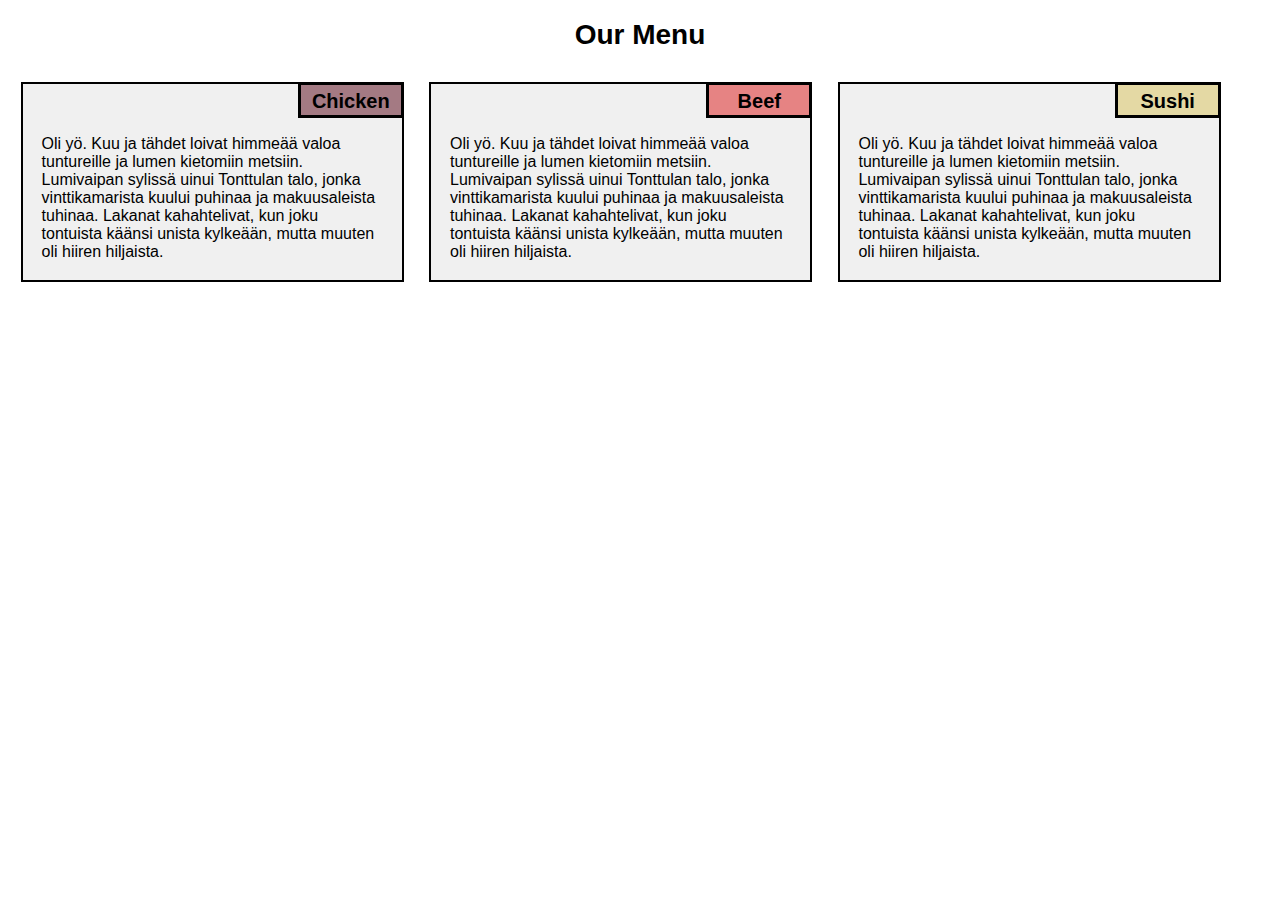
<file: module2-assignment/index.html>
<!DOCTYPE html>
<html>
    <head>
        <meta charset="utf-8">
        <meta name="viewport" content="width=device-width, initial-scale=1">

        <link rel="stylesheet" href="css/styles.css">
        
        <title>Module 2 solution</title>
    </head>
    <body>
        <h1>Our Menu</h1>
        <div class="box_container">
            <div class="box">
                <div class="boxtitle" id="chicken">Chicken</div>
                <div class="boxtext">
                    Oli yö. Kuu ja tähdet loivat himmeää valoa tuntureille ja lumen kietomiin metsiin. Lumivaipan sylissä uinui Tonttulan talo, jonka vinttikamarista kuului puhinaa ja makuusaleista tuhinaa. Lakanat kahahtelivat, kun joku tontuista käänsi unista kylkeään, mutta muuten oli hiiren hiljaista.
                </div>
            </div>
            <div class="box">
                <div class="boxtitle" id="beef">Beef</div>
                <div class="boxtext">
                    Oli yö. Kuu ja tähdet loivat himmeää valoa tuntureille ja lumen kietomiin metsiin. Lumivaipan sylissä uinui Tonttulan talo, jonka vinttikamarista kuului puhinaa ja makuusaleista tuhinaa. Lakanat kahahtelivat, kun joku tontuista käänsi unista kylkeään, mutta muuten oli hiiren hiljaista.
                </div>
            </div>
            <div class="box thirdbox">
                <div class="boxtitle" id="sushi">Sushi</div>
                <div class="boxtext">
                    Oli yö. Kuu ja tähdet loivat himmeää valoa tuntureille ja lumen kietomiin metsiin. Lumivaipan sylissä uinui Tonttulan talo, jonka vinttikamarista kuului puhinaa ja makuusaleista tuhinaa. Lakanat kahahtelivat, kun joku tontuista käänsi unista kylkeään, mutta muuten oli hiiren hiljaista.
                </div>
            </div>
        </div>

    </body>

</html>
</file>
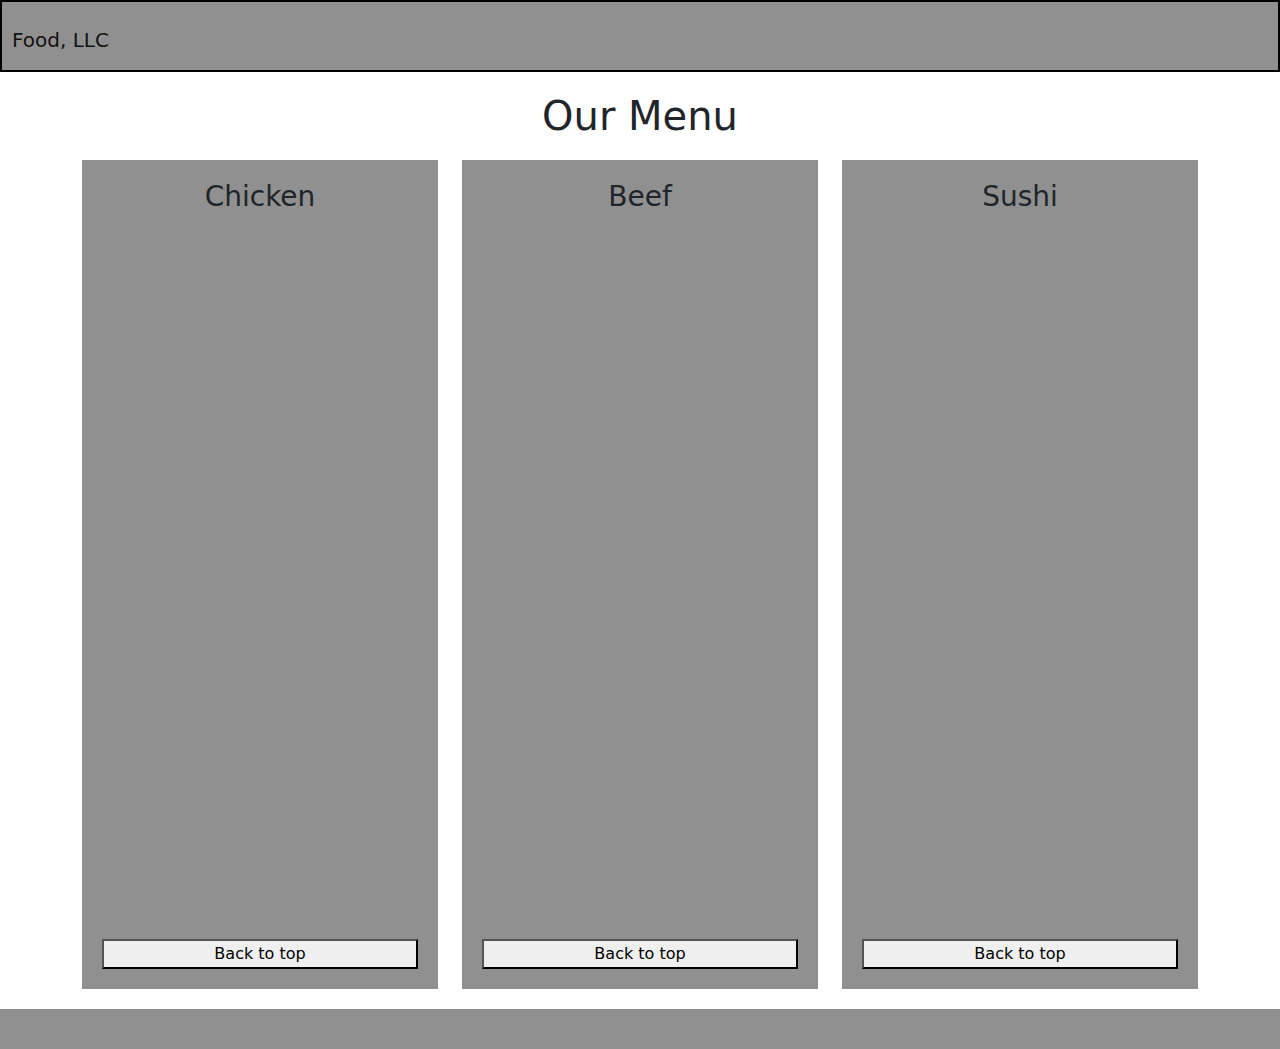
<file: module3-assignment/index.html>
<!doctype html>
<html lang="en">
  <head>
    <!-- Required meta tags -->
    <meta charset="utf-8">
    <meta name="viewport" content="width=device-width, initial-scale=1">

    <!-- Bootstrap CSS -->
    <link rel="stylesheet" href="css/bootstrap.min.css">
    <link rel="stylesheet" href="css/styles.css">


    <title>Hello, world!</title>
  </head>
  <body>
      <!-- header ---------------------------------------------------------------------->
      <header>
          <nav class="navbar navbar-expand-md navbar-light">
            <div class="container-fluid">
                <div class="navbar-brand">
                    Food, LLC
                </div>
                <button class="navbar-toggler d-block d-md-none" type="button" data-bs-toggle="collapse" data-bs-target="#navbarNav" aria-controls="navbarNav" aria-expanded="false" aria-label="Toggle navigation">
                    <span class="navbar-toggler-icon"></span>
                </button>
                <div class="collapse navbar-collapse" id="navbarNav">
                    <ul class="navbar-nav d-block d-md-none">
                        <li class="nav-item">
                            <a class="nav-link active" aria-current="page" href="#chicken">Chicken</a>
                        </li>
                        <li class="nav-item">
                            <a class="nav-link" href="#beef">Beef</a>
                        </li>
                        <li class="nav-item">
                          <a class="nav-link" href="#sushi">Sushi</a>
                        </li>
                    </ul>
                </div>
            </div> <!--container-fluid-->  
          </nav>
      </header>
      <!-- main contents ---------------------------------------------------------------------->
      <section class="container main-contents" id="top">
        <h1 class="text-center"> Our Menu </h1>
        <div class="row">
            <section class="col-lg-4 col-md-6 col-sm-12">
                <div class="contents-box">
                <h3 class="text-center" id="chicken">Chicken</h3>
                <div class="placeholder-box"></div>
                 <a href="#top"> <button class="topbutton col-12"> Back to top</button></a>
                </div>
            </section>
            <section class="col-lg-4 col-md-6 col-sm-12">
                <div class="contents-box">
                <h3 class="text-center" id="beef">Beef</h3>
                <div class="placeholder-box"></div>
                <a href="#top"> <button class="topbutton col-12"> Back to top</button></a>
                </div>
            </section>
        
            <section class="col-lg-4 col-md-12 col-sm-12">
                <div class="contents-box">
                <h3 class="text-center" id="sushi">Sushi</h3>
                <div class="placeholder-box"></div>
                <a href="#top"> <button class="topbutton col-12"> Back to top</button></a>
                </div>
            </section>
        </div>
      </section>

      <!-- footer ---------------------------------------------------------------------->
      <footer>
          <div class="container">
           </div>   
      </footer>
      <!-- end ---------------------------------------------------------------------->

    <!-- Optional JavaScript; choose one of the two! -->
    <!-- Option 1: Bootstrap Bundle with Popper -->
    <script src="https://cdn.jsdelivr.net/npm/bootstrap@5.0.2/dist/js/bootstrap.bundle.min.js" integrity="sha384-MrcW6ZMFYlzcLA8Nl+NtUVF0sA7MsXsP1UyJoMp4YLEuNSfAP+JcXn/tWtIaxVXM" crossorigin="anonymous"></script>

    <!-- Option 2: Separate Popper and Bootstrap JS 
    <script src="https://cdn.jsdelivr.net/npm/@popperjs/core@2.9.2/dist/umd/popper.min.js" integrity="sha384-IQsoLXl5PILFhosVNubq5LC7Qb9DXgDA9i+tQ8Zj3iwWAwPtgFTxbJ8NT4GN1R8p" crossorigin="anonymous"></script>
    <script src="https://cdn.jsdelivr.net/npm/bootstrap@5.0.2/dist/js/bootstrap.min.js" integrity="sha384-cVKIPhGWiC2Al4u+LWgxfKTRIcfu0JTxR+EQDz/bgldoEyl4H0zUF0QKbrJ0EcQF" crossorigin="anonymous"></script>
    -->
  </body>
</html>
</file>
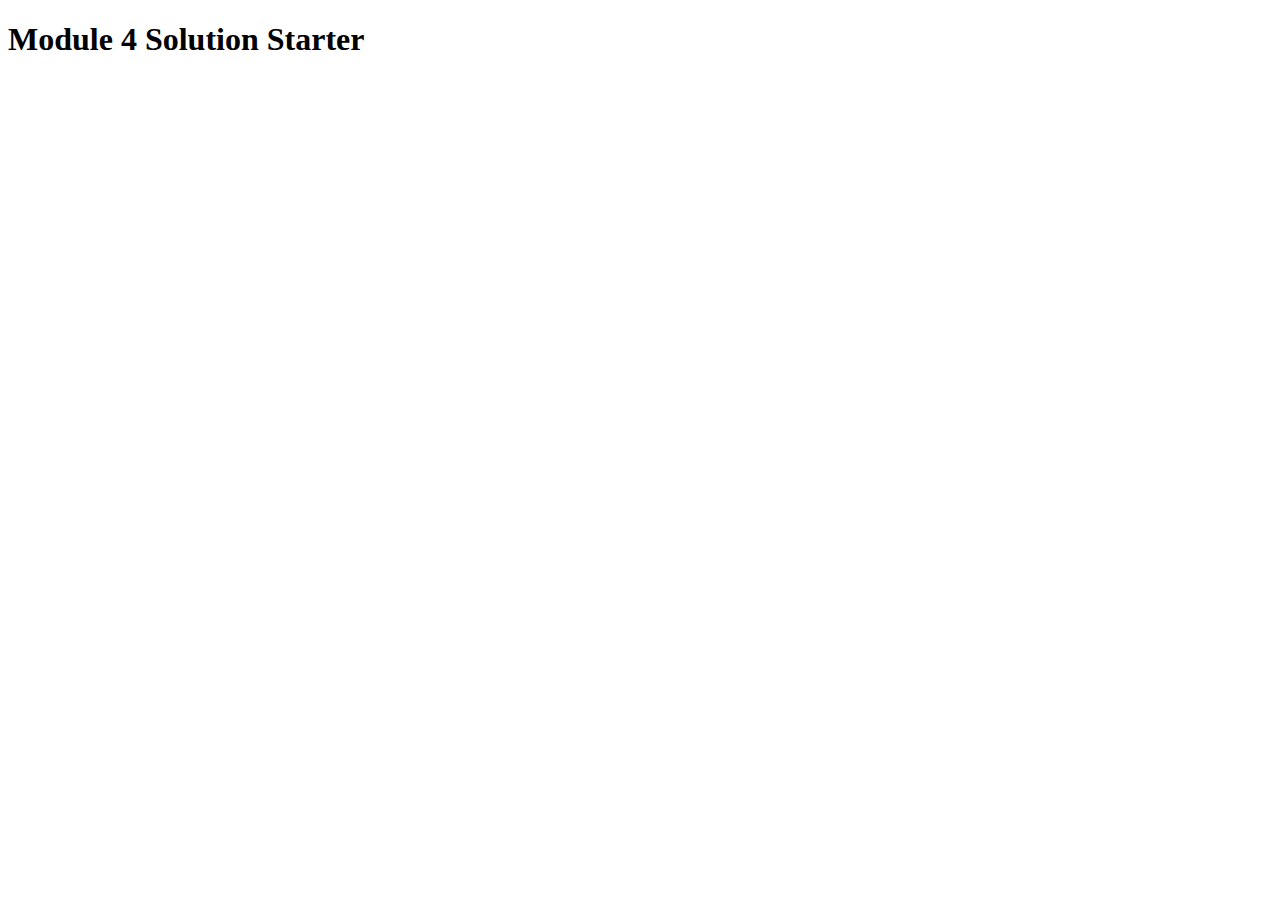
<file: module4-assignment/index.html>
<!DOCTYPE html>
<html>
<head>
  <meta charset="utf-8">
  <title>Module 4 Solution Starter</title>
  <script>
    var names = []; // DO NOT REMOVE
  </script>
  <script src="SpeakHello.js"></script>
  <script src="SpeakGoodBye.js"></script>
  <script src="script.js"></script>
</head>
<body>
  <h1>Module 4 Solution Starter</h1>
</body>
</html>
</file>
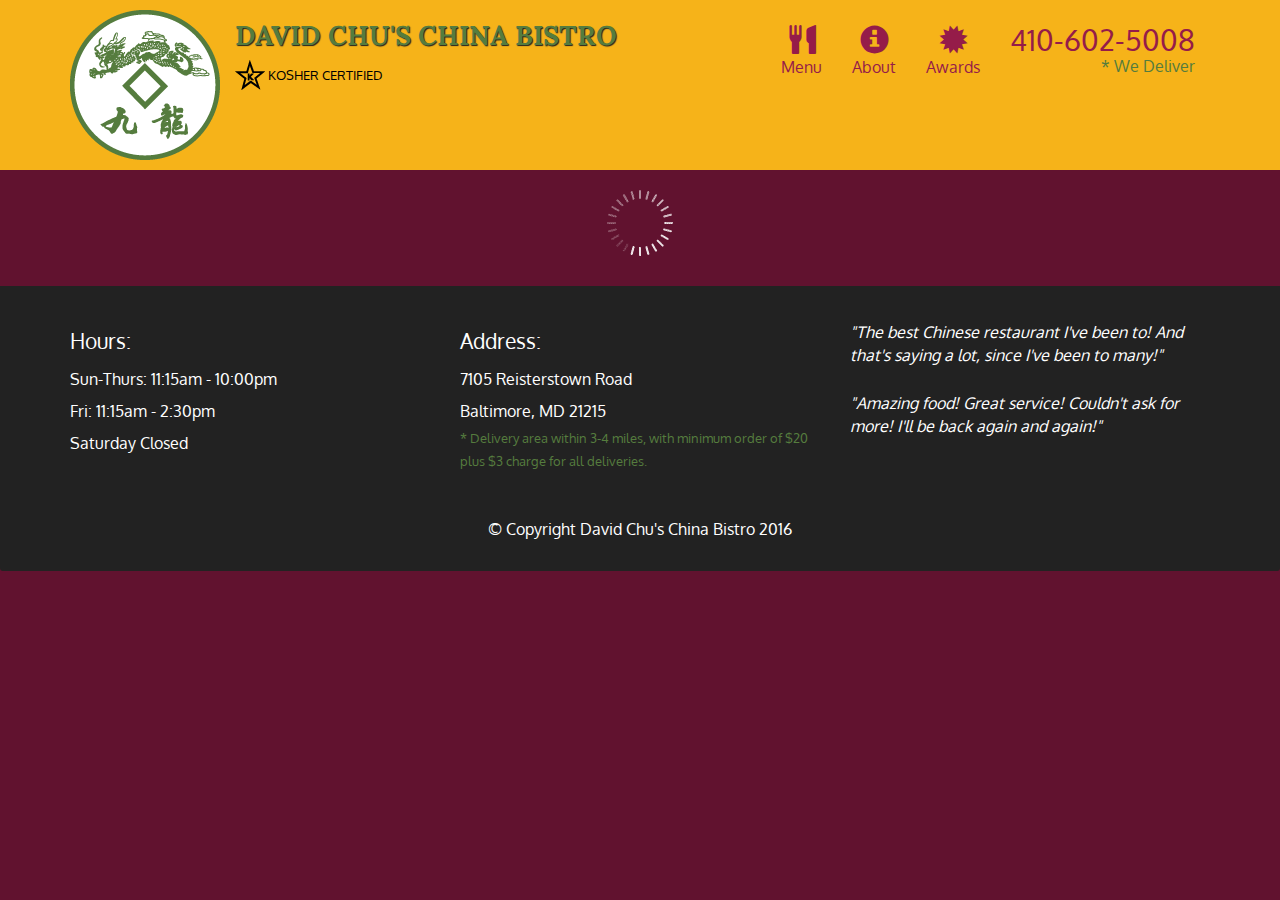
<file: module5-assignment/index.html>
<!doctype html>
<html lang="en">
  <head>
    <meta charset="utf-8">
    <meta http-equiv="X-UA-Compatible" content="IE=edge">
    <meta name="viewport" content="width=device-width, initial-scale=1">
    <title>David Chu's China Bistro</title>
    <link rel="stylesheet" href="css/bootstrap.min.css">
    <link rel="stylesheet" href="css/styles.css">
    <link href='https://fonts.googleapis.com/css?family=Oxygen:400,300,700' rel='stylesheet' type='text/css'>
    <link href='https://fonts.googleapis.com/css?family=Lora' rel='stylesheet' type='text/css'>
  </head>
<body>
  <header>
    <nav id="header-nav" class="navbar navbar-default">
      <div class="container">
        <div class="navbar-header">
          <a href="index.html" class="pull-left visible-md visible-lg">
            <div id="logo-img" alt="Logo image"></div>
          </a>

          <div class="navbar-brand">
            <a href="index.html"><h1>David Chu's China Bistro</h1></a>
            <p>
              <img src="images/star-k-logo.png" alt="Kosher certification">
              <span>Kosher Certified</span>
            </p>
          </div>

          <button id="navbarToggle" type="button" class="navbar-toggle collapsed" data-toggle="collapse" data-target="#collapsable-nav" aria-expanded="false">
            <span class="sr-only">Toggle navigation</span>
            <span class="icon-bar"></span>
            <span class="icon-bar"></span>
            <span class="icon-bar"></span>
          </button>
        </div>
        
        <div id="collapsable-nav" class="collapse navbar-collapse">
           <ul id="nav-list" class="nav navbar-nav navbar-right">
            <li id="navHomeButton" class="visible-xs active">
              <a href="index.html">
                <span class="glyphicon glyphicon-home"></span> Home</a>
            </li>
            <li id="navMenuButton">
              <a href="#" onclick="$dc.loadMenuCategories();">
                <span class="glyphicon glyphicon-cutlery"></span><br class="hidden-xs"> Menu</a>
            </li>
            <li>
              <a href="#">
                <span class="glyphicon glyphicon-info-sign"></span><br class="hidden-xs"> About</a>
            </li>
            <li>
              <a href="#">
                <span class="glyphicon glyphicon-certificate"></span><br class="hidden-xs"> Awards</a>
            </li>
            <li id="phone" class="hidden-xs">
              <a href="tel:410-602-5008">
                <span>410-602-5008</span></a><div>* We Deliver</div>
            </li>
          </ul><!-- #nav-list -->
        </div><!-- .collapse .navbar-collapse -->
      </div><!-- .container -->
    </nav><!-- #header-nav -->
  </header>

  <div id="call-btn" class="visible-xs">
    <a class="btn" href="tel:410-602-5008">
    <span class="glyphicon glyphicon-earphone"></span>
    410-602-5008
    </a>
  </div>
  <div id="xs-deliver" class="text-center visible-xs">* We Deliver</div>

  <div id="main-content" class="container"></div>

  <footer class="panel-footer">
    <div class="container">
      <div class="row">
        <section id="hours" class="col-sm-4">
          <span>Hours:</span><br>
          Sun-Thurs: 11:15am - 10:00pm<br>
          Fri: 11:15am - 2:30pm<br>
          Saturday Closed
          <hr class="visible-xs">
        </section>
        <section id="address" class="col-sm-4">
          <span>Address:</span><br>
          7105 Reisterstown Road<br>
          Baltimore, MD 21215
          <p>* Delivery area within 3-4 miles, with minimum order of $20 plus $3 charge for all deliveries.</p>
          <hr class="visible-xs">
        </section>
        <section id="testimonials" class="col-sm-4">
          <p>"The best Chinese restaurant I've been to! And that's saying a lot, since I've been to many!"</p>
          <p>"Amazing food! Great service! Couldn't ask for more! I'll be back again and again!"</p>
        </section>
      </div>
      <div class="text-center">&copy; Copyright David Chu's China Bistro 2016</div>
    </div>
  </footer>

  <!-- jQuery (Bootstrap JS plugins depend on it) -->
  <script src="js/jquery-2.1.4.min.js"></script>
  <script src="js/bootstrap.min.js"></script>
  <script src="js/ajax-utils.js"></script>
  <script src="js/script.js"></script>
</body>
</html>
</file>
<file: module2-assignment/css/styles.css>
* {
    box-sizing:border-box,
}
body {
    font-family:'Lucida Sans', 'Lucida Sans Regular', 'Lucida Grande', 'Lucida Sans Unicode', Geneva, Verdana, sans-serif;
}

h1 {
    text-align:center;
    font-weight:bolder;
    font-size:1.75em;
}


.box_container .box{
    margin:1%;
    float:left;
    width: 30%;
    border: solid black 2pt;
    background-color:#F0F0F0;
}

.box .boxtext{
    padding:5%;
    clear:right;
    top:30px;
    height:100%;

}

.box .boxtitle {
    float:right;
    margin:-2px;
    padding: 5px 0 0 0;
    border: solid black 3px;
    height:25px;
    width:100px;
    right:0px;
    font-size:1.25em;
    text-align:center;
    font-weight:bold;
}

#chicken {
    background-color:#a47a83;
}
#beef{
    background-color:#e68383;
}
#sushi {
    background-color:#e4d9a4;
}


@media (min-width: 768px) and (max-width: 991px) {
    .box_container .box {
        width:47%
    }
    .box_container .thirdbox {
        width:96.5%
    }
}

  @media (max-width: 767px) {
    .box_container .box {
        width:97%
    }
  }
</file>
<file: module3-assignment/css/styles.css>
* {
    box-sizing: border-box;
}

header {
    background-color: #909090;
    border: solid 2px hsl(0, 0%, 0%);
    padding:10px;
}

footer {
    background-color:#909090;
    height:40px;
}
.container-fluid {
    padding:0;
}
.navbar {
    padding-bottom:0;
}

/*navigation bar-menu*/
#navbarNav {
    background-color:#F0F0F0;
    margin:10px 0 0 0;
}


/*Our Menu*/ 
.main-contents h1 {  
    margin-top:20px;
    margin-bottom:20px;
}
/* gray box*/
.contents-box {
    margin-bottom:20px;
    background-color: #909090;
    padding:20px;
}

.placeholder-box {
    width:100%;
    height:700px;
}

/*Chicken*/
.contents-box h3 {  
    margin-bottom:15px;
}
button.topbutton {
    margin: 10px auto 0 auto;
}
</file>
<file: module5-assignment/css/styles.css>
body {
  font-size: 16px;
  color: #fff;
  background-color: #61122f;
  font-family: 'Oxygen', sans-serif;
}

/** HEADER **/
#header-nav {
  background-color: #f6b319;
  border-radius: 0;
  border: 0;
}

#logo-img {
  background: url('../images/restaurant-logo_large.png') no-repeat;
  width: 150px;
  height: 150px;
  margin: 10px 15px 10px 0;
}

.navbar-brand {
  padding-top: 25px;
}
.navbar-brand h1 { /* Restaurant name */
  font-family: 'Lora', serif;
  color: #557c3e;
  font-size: 1.5em;
  text-transform: uppercase;
  font-weight: bold;
  text-shadow: 1px 1px 1px #222;
  margin-top: 0;
  margin-bottom: 0;
  line-height: .75;
}
.navbar-brand a:hover, .navbar-brand a:focus {
  text-decoration: none;
}
.navbar-brand p { /* Kosher cert */
  color: #000;
  text-transform: uppercase;
  font-size: .7em;
  margin-top: 15px;
}
.navbar-brand p span { /* Star-K */
  vertical-align: middle;
}

#nav-list {
  margin-top: 10px;
}
#nav-list a {
  color: #951C49;
  text-align: center;
}
#nav-list a:hover {
  background: #E7E7E7;
}
#nav-list a span {
  font-size: 1.8em;
}

#phone {
  margin-top: 5px;
}
#phone a { /* Phone number */
  text-align: right;
  padding-bottom: 0;
}
#phone div { /* We Deliver */
  color: #557c3e;
  text-align: right;
  padding-right: 15px;
}

.navbar-header button.navbar-toggle, .navbar-header .icon-bar {
  border: 1px solid #61122f;
}
.navbar-header button.navbar-toggle {
  clear: both;
  margin-top: -30px;
}
/* END HEADER */

/* FOOTER */
.panel-footer {
  margin-top: 30px;
  padding-top: 35px;
  padding-bottom: 30px;
  background-color: #222;
  border-top: 0;
}
.panel-footer div.row {
  margin-bottom: 35px;
}
#hours, #address {
  line-height: 2;
}
#hours > span, #address > span {
  font-size: 1.3em;
}
#address p {
  color: #557c3e;
  font-size: .8em;
  line-height: 1.8;
}
#testimonials {
  font-style: italic;
}
#testimonials p:nth-child(2) {
  margin-top: 25px;
}
/* END FOOTER */



/* HOME PAGE */
.container .jumbotron {
  box-shadow: 0 0 50px #3F0C1F;
  border: 2px solid #3F0C1F;
}

#menu-tile, #specials-tile, #map-tile {
  height: 250px;
  width: 100%;
  margin-bottom: 15px;
  position: relative;
  border: 2px solid #3F0C1F;
  overflow: hidden;
}
#menu-tile:hover, #specials-tile:hover, #map-tile:hover {
  box-shadow: 0 1px 5px 1px #cccccc;
}
#menu-tile {
  background: url('../images/menu-tile.jpg') no-repeat;
  background-position: center;
}
#specials-tile {
  background: url('../images/specials-tile.jpg') no-repeat;
  background-position: center;
}
#menu-tile span, #specials-tile span, #map-tile span {
  position: absolute;
  bottom: 0;
  right: 0;
  width: 100%;
  text-align: center;
  font-size: 1.6em;
  text-transform: uppercase;
  background-color: #000;
  color: #fff;
  opacity: .8;
}
/* END HOME PAGE */

/* MENU CATEGORIES PAGE */
.category-tile { 
  position: relative;
  border: 2px solid #3F0C1F;
  overflow: hidden;
  width: 200px;
  height: 200px;
  margin: 0 auto 15px;
}
.category-tile span {
  position: absolute;
  bottom: 0;
  right: 0;
  width: 100%;
  text-align: center;
  font-size: 1.2em;
  text-transform: uppercase;
  background-color: #000;
  color: #fff;
  opacity: .8;
}
.category-tile:hover {
  box-shadow: 0 1px 5px 1px #cccccc;
}

#menu-categories-title + div {
  margin-bottom: 50px;
}
/* END MENU CATEGORIES PAGE */

/* SINGLE CATEGORY PAGE */
.menu-item-tile {
  margin-bottom: 25px;
}
.menu-item-tile hr {
  width: 80%;
}
.menu-item-tile .menu-item-price {
  font-size: 1.1em;
  text-align: right;
  margin-top: -15px;
  margin-right: -15px;
}
.menu-item-tile .menu-item-price span {
  font-size: .6em;
}
.menu-item-photo {
  position: relative;
  border: 2px solid #3F0C1F; 
  overflow: hidden;
  padding: 0;
  margin-right: -15px;
  margin-left: auto;
  margin-bottom: 20px;
  max-width: 250px;
}
.menu-item-photo div {
  position: absolute;
  bottom: 0;
  right: 0;
  width: 80px;
  background-color: #557c3e;
  text-align: center;
}
.menu-item-description {
  padding-right: 30px;
}
h3.menu-item-title {
  margin: 0 0 10px;
}
.menu-item-details {
  font-size: .9em;
  font-style: italic;
}
/* END SINGLE CATEGORY PAGE */


/********** Large devices only **********/
@media (min-width: 1200px) {
  .container .jumbotron {
    background: url('../images/jumbotron_1200.jpg') no-repeat;
    height: 675px;
  }
}

/********** Medium devices only **********/
@media (min-width: 992px) and (max-width: 1199px) {
  /* Header */
  #logo-img {
    background: url('../images/restaurant-logo_medium.png') no-repeat;
    width: 100px;
    height: 100px;
    margin: 5px 5px 5px 0;
  }
  /* End Header */

  /* Home Page */
  .container .jumbotron {
    background: url('../images/jumbotron_992.jpg') no-repeat;
    height: 558px;
  }
  /* End Home Page */
}

/********** Small devices only **********/
@media (min-width: 768px) and (max-width: 991px) {
  /* Home Page */
  .container .jumbotron {
    background: url('../images/jumbotron_768.jpg') no-repeat;
    height: 432px;
  }
  /* End Home Page */
}

/********** Extra small devices only **********/
@media (max-width: 767px) {
  /* Header */
  .navbar-brand {
    padding-top: 10px;
    height: 80px;
  }
  .navbar-brand h1 { /* Restaurant name */
    padding-top: 10px;
    font-size: 5vw; /* 1vw = 1% of viewport width */
  }
  .navbar-brand p { /* Kosher cert */
    font-size: .6em;
    margin-top: 12px;
  }
  .navbar-brand p img { /* Star-K */
    height: 20px;
  }

  #collapsable-nav a { /* Collapsed nav menu text */
    font-size: 1.2em;
  }
  #collapsable-nav a span { /* Collapsed nav menu glyph */
    font-size: 1em;
    margin-right: 5px;
  }

  #call-btn > a {
    font-size: 1.5em;
    display: block;
    margin: 0 20px;
    padding: 10px;
    border: 2px solid #fff;
    background-color: #f6b319;
    color: #951c49;
  }
  #xs-deliver {
    margin-top: 5px;
    font-size: .7em;
    letter-spacing: .1em;
    text-transform: uppercase;
  }
  /* End Header */

  /* Footer */
  .panel-footer section {
    margin-bottom: 30px;
    text-align: center;
  }
  .panel-footer section:nth-child(3) {
    margin-bottom: 0; /* margin already exists on the whole row */
  }
  .panel-footer section hr {
    width: 50%;
  }
  /* End Footer */

  /* Home Page */
  .container .jumbotron {
    margin-top: 30px;
    padding: 0;
  }
  #menu-tile, #specials-tile {
    width: 360px;
    margin: 0 auto 15px;
  }

  .menu-item-photo {
    margin-right: auto;
  }
  .menu-item-tile .menu-item-price {
    text-align: center;
  }
  .menu-item-description {
    text-align: center;;
  }
}


/********** Super extra small devices Only :-) (e.g., iPhone 4) **********/
@media (max-width: 479px) {
  /* Header */
  .navbar-brand h1 { /* Restaurant name */
    padding-top: 5px;
    font-size: 6vw;
  }
  /* End Header */
  
  /* Home page */
  #menu-tile, #specials-tile {
    width: 280px;
    margin: 0 auto 15px;
  }

  .col-xxs-12 {
    position: relative;
    min-height: 1px;
    padding-right: 15px;
    padding-left: 15px;
    float: left;
    width: 100%;
  }
}
</file>
